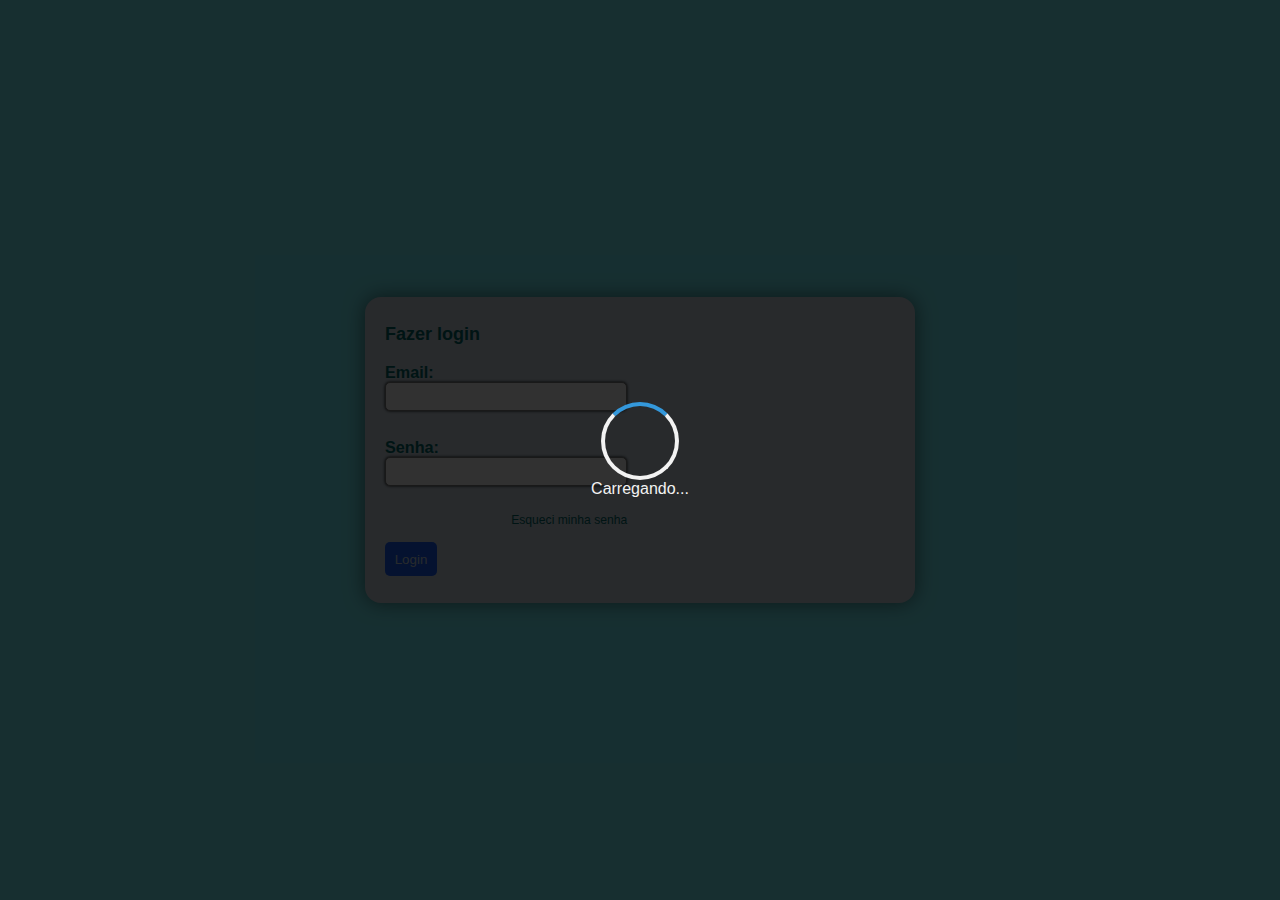
<file: index.html>
<!DOCTYPE html>
<html lang="pt-br">

<head>
    <meta charset="UTF-8">
    <meta name="viewport" content="width=device-width, initial-scale=1.0">
    <link rel="stylesheet" href="rcomponent/style/rcomponent.css">
    <link rel="stylesheet" href="styles/main.css">
    <link rel="icon" href="source/logoPSPA.ico" type="image/x-icon">
</head>

<body>
    <section id="content">

    </section>
    <script src="https://code.jquery.com/jquery-3.5.1.slim.min.js"></script>
    <script src="https://cdn.jsdelivr.net/npm/@popperjs/core@2.5.4/dist/umd/popper.min.js"></script>
    <script src="https://stackpath.bootstrapcdn.com/bootstrap/4.5.2/js/bootstrap.min.js"></script>
    <script class="route" src="pages/main-module.js" type="module"></script>
</body>

</html>
</file>
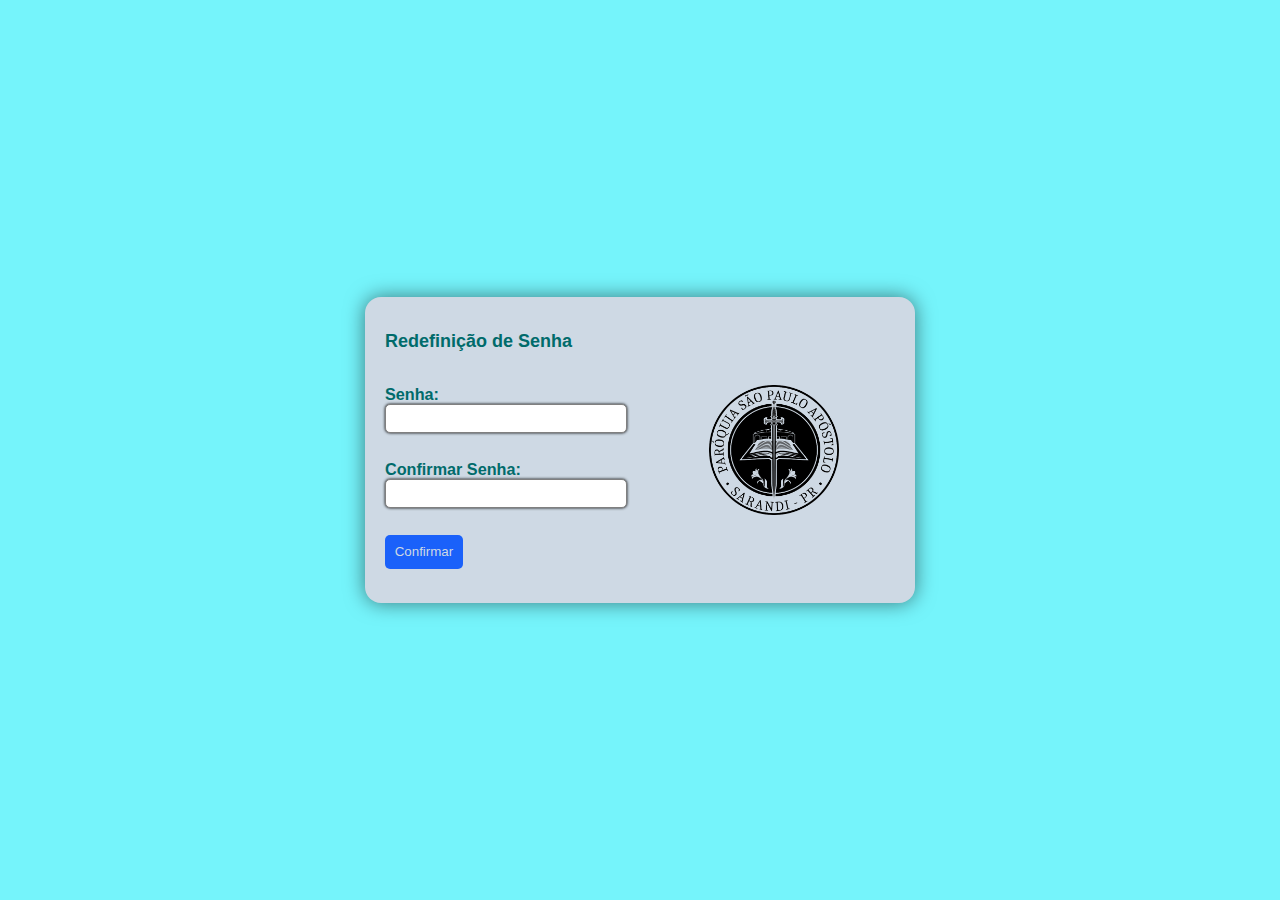
<file: redefinirsenha.html>
<!DOCTYPE html>
<html lang="pt-br">
<head>
    <meta charset="UTF-8">
    <meta name="viewport" content="width=device-width, initial-scale=1.0">
    <link rel="stylesheet" href="styles/main.css">
    <link rel="stylesheet" href="rcomponent/style/rcomponent.css">
    <link rel="icon" href="source/logoPSPA.ico" type="image/x-icon">
    <title>Redefinir Senha</title>
</head>
<body>
    <div class="backdrop-login">
        <section class="Login">
            <header class="login-header">
                <p>Redefinição de Senha</p>
            </header>
            <div class="login-body">
                <div class="login-form">
                    <div id="group-email" class="input-group">
                        <label for="senha">Senha:</label>
                        <input class="input-text" type="password" maxlength="50" id="senha" required>
                        <p class="msg-obrigatorio">Campo obrigatório*</p>
                    </div>
                    <div id="group-senha" class="input-group">
                        <label for="confirmarsenha">Confirmar Senha:</label>
                        <input class="input-text" type="password" maxlength="50" id="confirmarsenha" required>
                        <p class="msg-obrigatorio">Campo obrigatório*</p>
                    </div>
                    <div class="button-group">
                        <button id="confirmarbutton" class="confirm-button">Confirmar</button>
                    </div>
                </div>
                <div class="login-img">
                    <img id="logopspa" src="./source/logoPSPA.png" alt="Logo PSPA">
                </div>
            </div>
        </section>
    </div>
<script type="module" src="./script/login/redefinir.js"></script>
</body>
</html>
</file>
<file: rcomponent/style/rcomponent.css>
.rloader-grouploader {
  display: flex;
  flex-direction: column;
  font-family: 'Segoe UI', Tahoma, Geneva, Verdana, sans-serif;
  color: #f3f3f3;
  align-items: center;
}
  
.rloader-loader {
  border: 4px solid #f3f3f3;
  border-top: 4px solid #3498db;
  border-radius: 50%;
  width: 70px;
  height: 70px;
  animation: spin 1s linear infinite; /* Define a animação */
}

@keyframes spin {
  0% { transform: rotate(0deg); } /* Define a rotação inicial */
  100% { transform: rotate(360deg); } /* Define a rotação final */
}

.rloader-backdrop {
  background-color: #000000ce;
  display: flex;
  height: 100%;
  width: 100%;
  justify-content: center;
  align-items: center;
  position: absolute;
  z-index: 1000;
}

.rmodal-secondarybutton:active {
    background: #5e5e5ee0;
}


.rmodal-secondarybutton {
    border-radius: 10px;
    border: none;
    margin: 6px;
    background: #919191;
    color: white;
    padding: 11px;
    transition: background-color 0.3s ease, color 0.3s ease;
    cursor: pointer;
}

.rmodal-primarybutton:active {
    background-color: #004997;
}

.rmodal-primarybutton {
    border-radius: 10px;
    border: none;
    margin: 6px;
    background: #007bff;
    color: white;
    transition: background-color 0.3s ease, color 0.3s ease;
    padding: 11px;
    cursor: pointer;
}

.rmodal-groupbutton {
    display: flex;
    flex-direction: row;
    width: 100%;
    justify-content: flex-end;
}

.rmodal-footer {
  padding: 0px;
  display: flex;
  flex-direction: row;
  justify-content: flex-end;
  border-top: #bfbfbf solid 2px;
  width: 100%;
}

.rmodal-body {
  margin: 6px;
  padding: 6px;
  min-height: 100px;
  display: flex;
  flex-wrap: wrap;
  flex-direction: column;
  justify-content: center;
  align-items: flex-start;
  overflow-wrap: anywhere;
}
  
  .rmodal-closebutton {
    padding: 0px;
    border: none;
    background-color: transparent;
    font-size: 18px;
    cursor: pointer;
  }
  
  .rmodal-title {
    font-size: large;
    font-weight: bold;
}

.rmodal-header {
    display: flex;
    flex-direction: row;
    flex-wrap: nowrap;
    justify-content: space-between;
    align-items: stretch;
    border-bottom: #bfbfbf solid 2px;
    padding: 6px;
}
  
  .rmodal-container {
    margin: 10px;
    display: flex;
    flex-direction: column;
  }
  
  .rmodal {
    background-color: #fdfdfd;
    position: absolute;
    width: 90%;
    max-width: 450px;
    top: 50%;
    left: 50%;
    transform: translate(-50%,-50%);
    border-radius: 11px;
    font-family:Arial, Helvetica, sans-serif;
}
  
  .rmodal-overlay {
    display: flex;
    position: fixed;
    top: 0;
    left: 0;
    width: 100%;
    height: 100%;
    background-color: rgba(0, 0, 0, 0.7);
    justify-content: center;
    align-items: center;
    z-index: 999;
}

body {
  width: 100vw;
  height: 100vh;
  margin: 0;
}
</file>
<file: styles/main.css>
@import url('https://fonts.googleapis.com/css2?family=Roboto:ital,wght@0,100;0,300;0,400;0,500;0,700;0,900;1,100;1,300;1,400;1,500;1,700;1,900&display=swap');


:root {
    --cor-principal:#00a7a7;
    --cor-letras-titulo: #006b6b;
    --cor-fundo: #ced9e4;
    --tamanho-footer: 56px;
    --tamanho-cabecalho: 110px;
    --cabecalhoMenosFooter: calc(var(--tamanho-cabecalho) + var(--tamanho-footer))
}

#content{
    width: 100vw;
    height: 100vh;
}

#content-page{
    min-height: calc(100% - var(--cabecalhoMenosFooter))
}

body, html {
    margin: 0;
    padding: 0;
    height: 100%;
    display: flex;
    flex-direction: column;
  }

.icon{
    width: 100%;
}

.page-logo{
    width: 100px;
}

body{
    background-color: rgb(223, 235, 247);
    background-image: none;
    display: flex;
    flex-direction: column;
    justify-content: space-between;

}

#cabecalho{
    background-color: var(--cor-principal);
    padding: 0;
    padding-left: 10px;
    padding-right: 10px;
}

.footer{
    background-color: var(--cor-principal);
    color: aliceblue;
    display: flex;
    flex-direction: row;
    height: var(--tamanho-footer);
    align-items: center;
    justify-content: center;
    font-size: 12px;
}


p {
    margin: 0;
    padding: 0;
}

.backdrop-login {
    background-color: #00ffff79;
    width: 100%;
    height: 100%;
    display: flex;
    flex-direction: row;
    justify-content: center;
    align-items: center;
}

.backdrop-blue {
    background-color: #ddfffff8;
    width: 100%;
    height: 100%;
}

.Login {
    background-color: var(--cor-fundo);
    max-height: 306px;
    max-width: 550px;
    width: 80%;
    height: 80%;
    font-size: large;
    border-radius: 16px;
    box-shadow: 0px 0px 20px rgba(0, 0, 0, 0.5);
    box-sizing: border-box;
    padding: 20px;
    display: flex;
    flex-direction: column;
    justify-content: space-around;
    gap: 2%;
}

.login-header {
    font-family: Arial, Helvetica, sans-serif;
    font-size: 100%;
    font-weight: 600;
    color: var(--cor-letras-titulo)
}

.login-body {
    width: 100%;
    display: flex;
    box-sizing: border-box;
    justify-content: space-between;
    font-family: Arial, Helvetica, sans-serif;
    font-weight: 500;
    gap: 5%;
}

.login-form {
    width: 50%;
    display: flex;
    flex-direction: column;
    font-size: 90%;
    color: var(--cor-letras-titulo);
    font-weight: 600;
    gap: 15px;
}

.input-group {
    display: flex;
    flex-direction: column;
    justify-content: space-between;
    height: 35%;
}

.input-text {
    height: 25px;
    border-radius: 5px;
    border: 0.5px solid grey;
    box-shadow: 0px 0px 3px black;
}

.hide {
    display: none;
}

.msg-obrigatorio{
    color: red;
    font-size: 70%;
    font-family: Arial, Helvetica, sans-serif;
    font-weight: 300;
    visibility: hidden;
    text-align: end;
}

.red-input {
    border: solid 1px red;
}

.login-img {
    display: flex;
    box-sizing: border-box;
    justify-content: center;
    width: 50%;
}

#logopspa {
    max-height: 130px;
    max-width: 130px;
    width: 70%;
    height: 100%;
}

.confirm-button {
    padding: 4%;
    border-radius: 5px;
    border: 0.5px;
    color: var(--cor-fundo);
    background-color: #1a61fa;
    transition: 60ms;
}

.termo-tag {
    text-decoration: none;
    font-size: 75%;
    font-weight: 300;
    text-align: right;
    color: var(--cor-letras-titulo);
}

.termo-tag:hover {
    color: #164cc0;
    cursor: pointer;
}

.confirm-button:hover {
    background-color: #164cc0;
    cursor: pointer;
}

.confirm-button:active {
    color: #093085;
    box-shadow: 2px 0px 6px black;
}

.esqueceusenha-group {
    display: flex;
    flex-direction: row;
    justify-content: flex-end;
}


@media only screen and (max-width: 510px) {
    .Login {
        max-height: 457px;
        height: 70%;
        padding: 6%;
    }

    .login-header {
        text-align: center;
        padding: 2%;
    }

    .login-body {
        flex-direction: column-reverse;
        justify-content: center;
        align-items: center;
        gap: 15px;
    }

    .login-form {
        width: 100%;
    }

    .login-img {
        width: 70%;
    }
}

@media only screen and (max-width: 308px) {
    .Login {
        font-size: 75%;
        height: 50%;
    }

    .login-header {
        font-size: 100%;
    }
}
</file>
